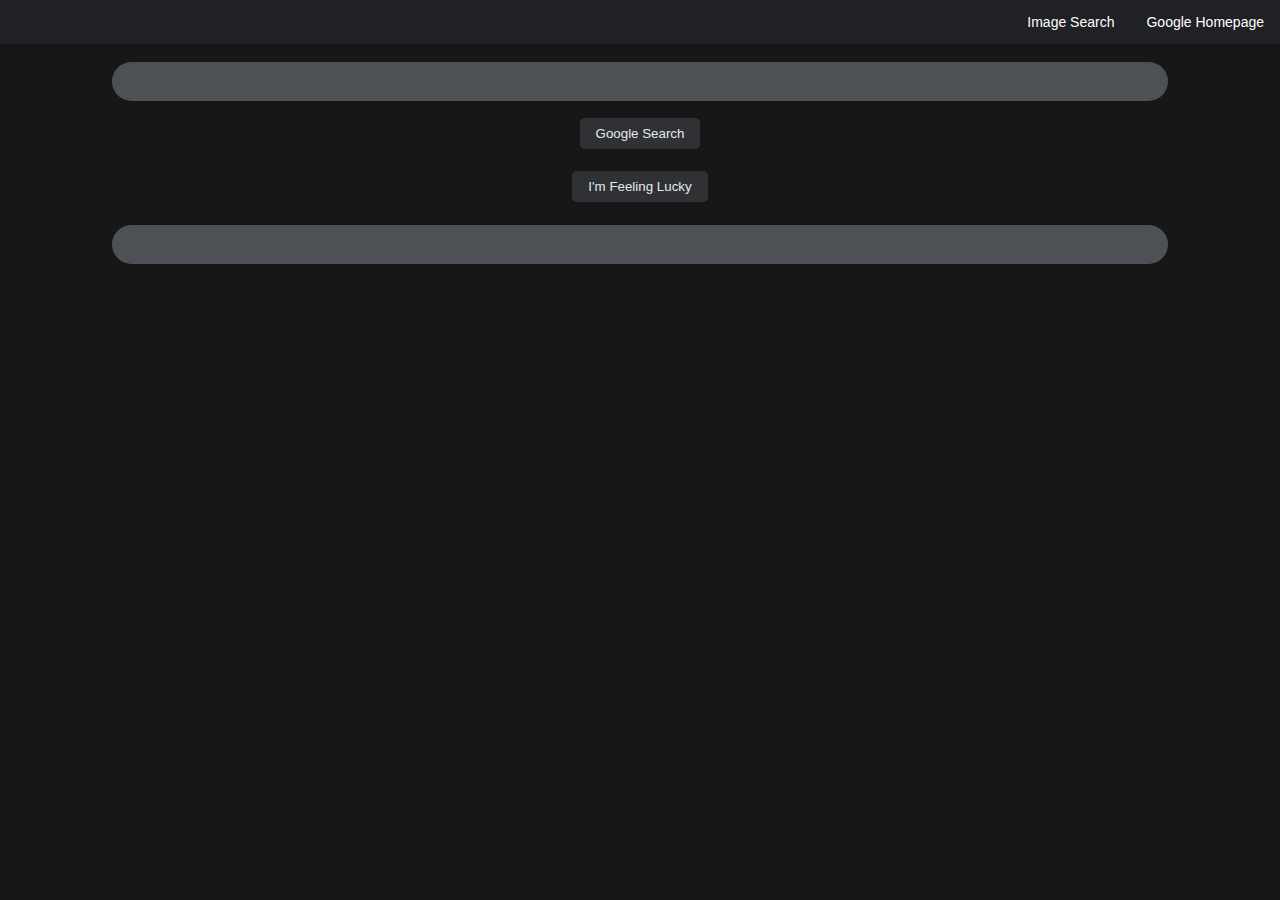
<file: advancedSearch.html>
<!DOCTYPE html>
<html lang="en">
    <head>
        <meta name="viewport" content="width=device-width, initial-scale=1.0">
        <title>Search</title>
        <link rel="stylesheet" href="style.css">
    </head>
    <body>
        <nav>
            <ul>
                <li><a href="imageSearch.html">Image Search</a></li>
                <li><a href="index.html">Google Homepage</a></li> <!-- Link To Google -->
            </ul>
        </nav>
        <br>
        <div>
            <form action="https://www.google.com/search">
            <input type="text" name="q">
            <input type="submit" value="Google Search">
            <input type="submit" value="I'm Feeling Lucky">
            <input type="hidden" name="hl" value="en">
        </form>
        <br>
        </div>
            <form action="https://www.google.com/search">
            <input type="text" name="q">
            </form>
        </div>
    </body>
</html>
</file>
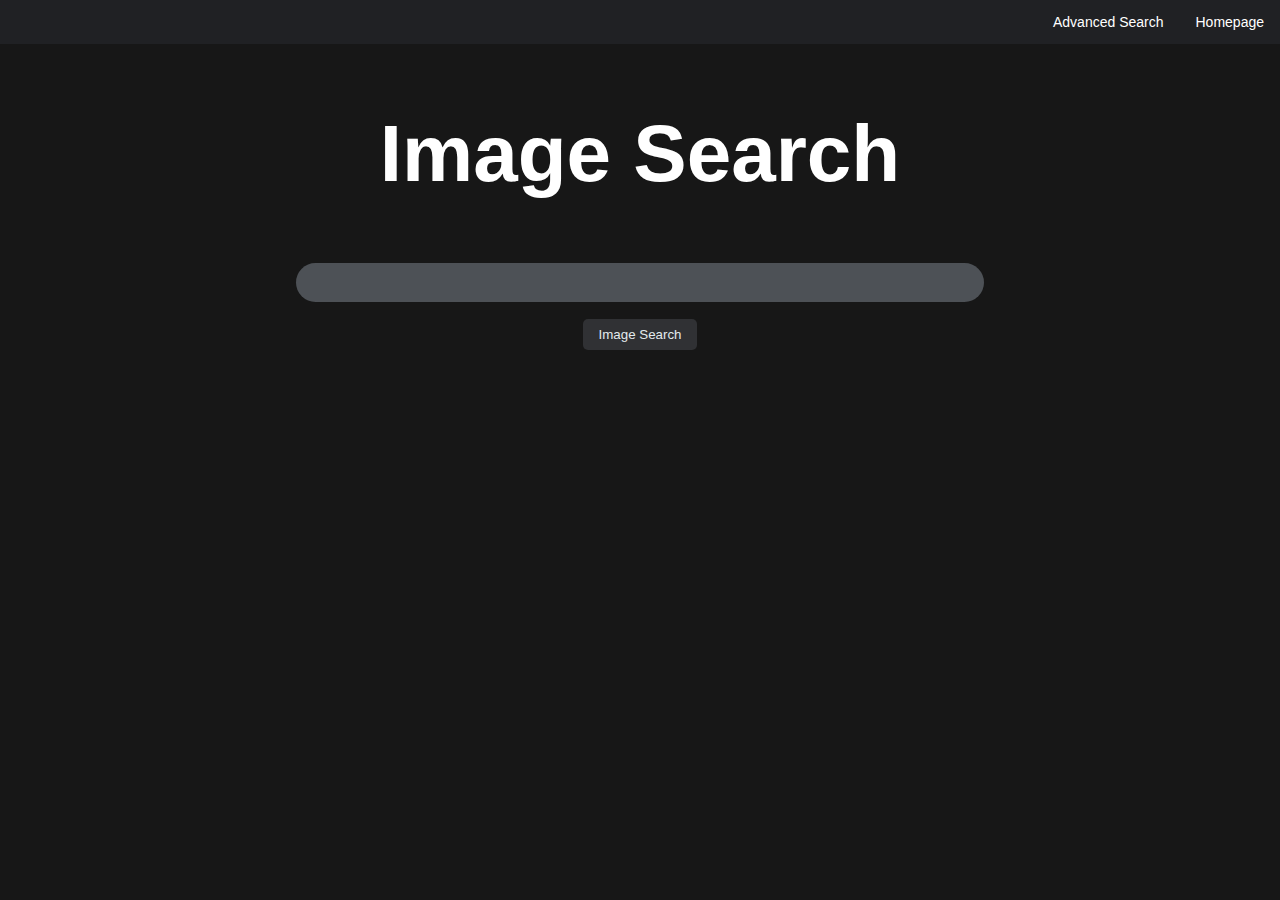
<file: imageSearch.html>
<!DOCTYPE html>
<html lang="en">
    <head>
        <meta name="viewport" content="width=device-width, initial-scale=1.0">
        <title>Search</title>
        <link rel="stylesheet" href="style.css">
    </head>
    <body>
        <nav>
            <ul>
                <li><a href="advancedSearch.html">Advanced Search</a></li>
                <li><a href="index.html">Homepage</a></li>
            </ul>
        </nav>
        <div class="outer-perimiter">
            <div class="center container">
                <div class="pageTitle">
                    <h1>Image Search</h1>
                </div>
                <div class="center">
                    <form action="https://www.google.com/search">
                        <input type="text" name="q">
                        <div class="submit-row">
                            <input type="submit" value="Image Search">
                        </div>
                        <input type="hidden" name="tbm" value="isch">
                    </form>
                </div>
            </div>
        </div>
    </body>
</html>
</file>
<file: style.css>
body {
    margin: auto;
    padding: 0;
    background-color: #171717;
}

nav ul {
    list-style-type: none;
    margin: 0;
    padding: 0;
    background-color: #202124;
    display: flex;
    flex-wrap: wrap;
    align-items: flex-end;
    justify-content: flex-end;
}

nav li a {
    display: block;
    color: white;
    padding: 14px 16px;
    text-decoration: none;
    font-size: 14px;
    font-family: sans-serif;
}

nav li a:hover {
    background-color: #171717;
}

form {
    display: flex;
    flex-direction: column;
    align-items: center;
    width: 100%;
    gap: 12px;
}

input[type="text"] {
    width: 80%;
    padding: 12px 16px;
    background-color: #4d5156;
    border-radius: 20px;
    outline: none;
    border: none;
}

input[type="submit"] {
    margin: 5px;
    padding: 8px 16px;
    border-radius: 5px;
    background-color: #303134;
    cursor: pointer;
    color: #e3eaed;
    border: none;
}

input[type="submit"]:hover {
    border: 1px solid #e3eaed;
}

.center {
    display: flex;
    flex-direction: column;
    align-items: center;
    margin: auto;
    width: 80%;
    padding: 10px;
}

.container {
    display: flex;
    justify-content: center;
    flex-direction: column;
    align-items: center;
    min-height: auto;
}

.pageTitle {
    font-family: Arial, Helvetica, sans-serif;
    font-size: 40px;
    color: white;
    max-width: 100%;
    max-height: 100%;
    object-fit: contain;
    object-position: center bottom;
    margin: auto;
    width: auto;
    text-align: center;



    @media (max-width: 800px) {
        font-size: 30px;
    }

    @media (max-width: 600px) {
        font-size: 25px;
    }
}
</file>
